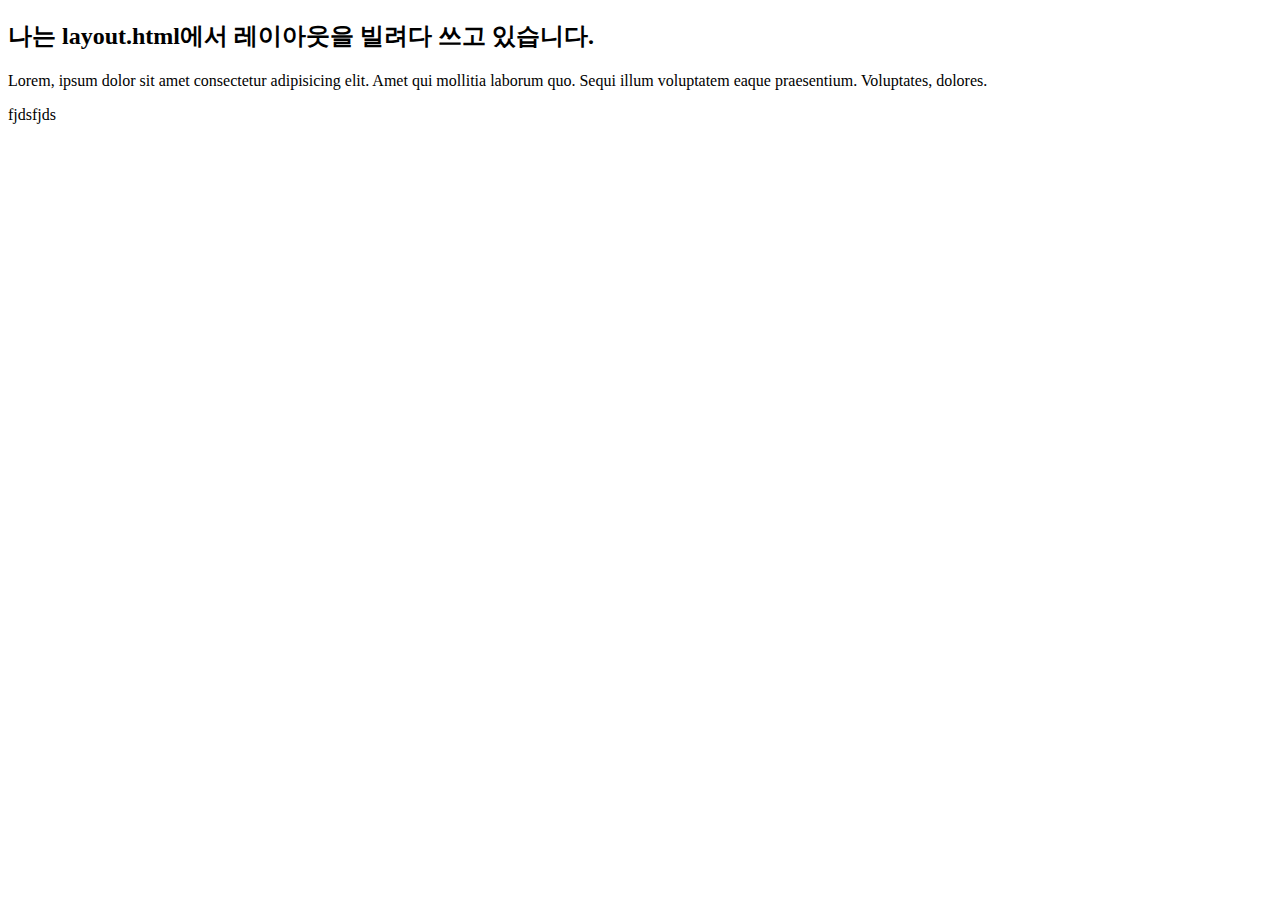
<file: ch03/src/main/resources/templates/index/index.html>
<!DOCTYPE html>
<html
      xmlns:layout="http://www.ultraq.net.nz/thymeleaf/layout"
      layout:decorate="~{/layout/layout.html}">
<head>
  <title>나는 인덱스</title>
</head>
<body>
  <div layout:fragment="contents">
    <h2>나는 layout.html에서 레이아웃을 빌려다 쓰고 있습니다.</h2>
    <p>Lorem, ipsum dolor sit amet consectetur adipisicing elit. Amet qui mollitia laborum quo. Sequi illum voluptatem eaque praesentium. Voluptates, dolores.</p>
    <p>fjdsfjds</p>
  </div>
</body>
</html>
</file>
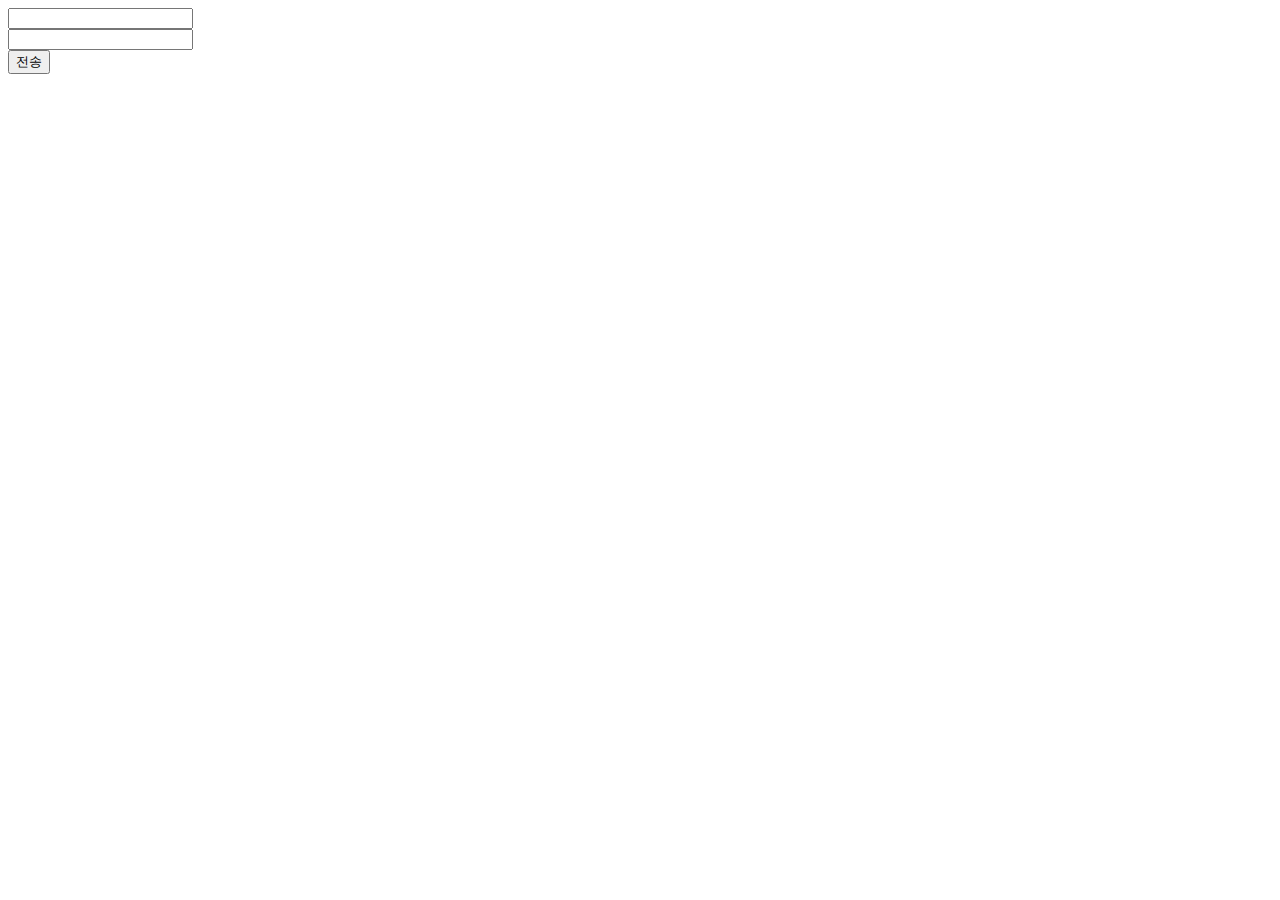
<file: ch02/src/main/resources/templates/board/write.html>
<!DOCTYPE html>
<html lang="en">
<head>
  <meta charset="UTF-8">
  <meta http-equiv="X-UA-Compatible" content="IE=edge">
  <meta name="viewport" content="width=device-width, initial-scale=1.0">
  <title>Document</title>
</head>
<body>
  <form action="/board/writeProcess" method="get">
    <div><input type="text" name="userId" id=""></div>
    <div><input type="password" name="userPw" id=""></div>
    <div><button>전송</button></div>
  </form>
</body>
</html>
</file>
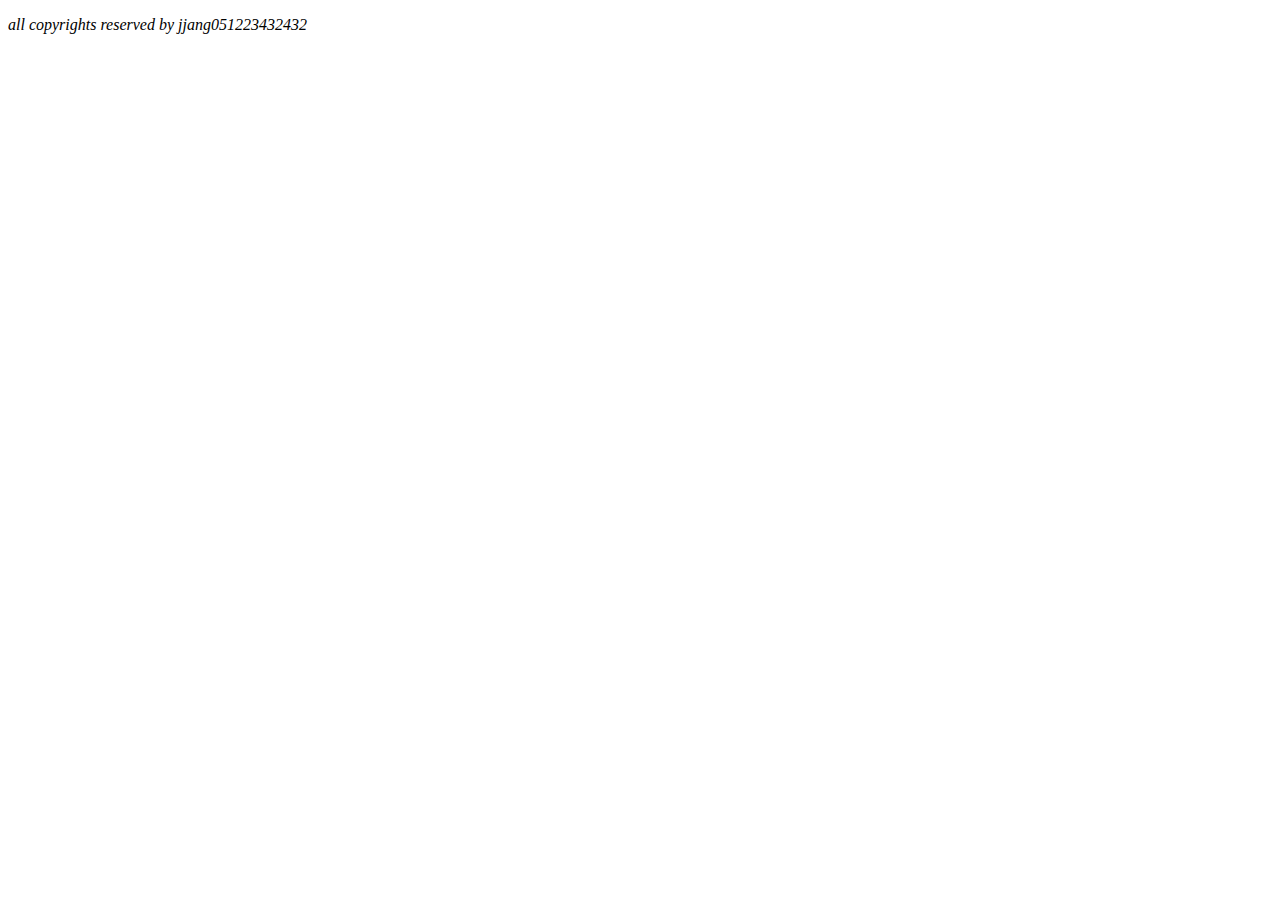
<file: ch03/src/main/resources/templates/fragments/footer.html>
<!DOCTYPE html>
<html lang="en">
<head>
  
</head>
<body>
  <footer id="footer" class="footer" th:fragment="footer">
    <address>
      <p class="copyright">all copyrights reserved by jjang051223432432</p>
    </address>
  </footer>
</body>
</html>
</file>
